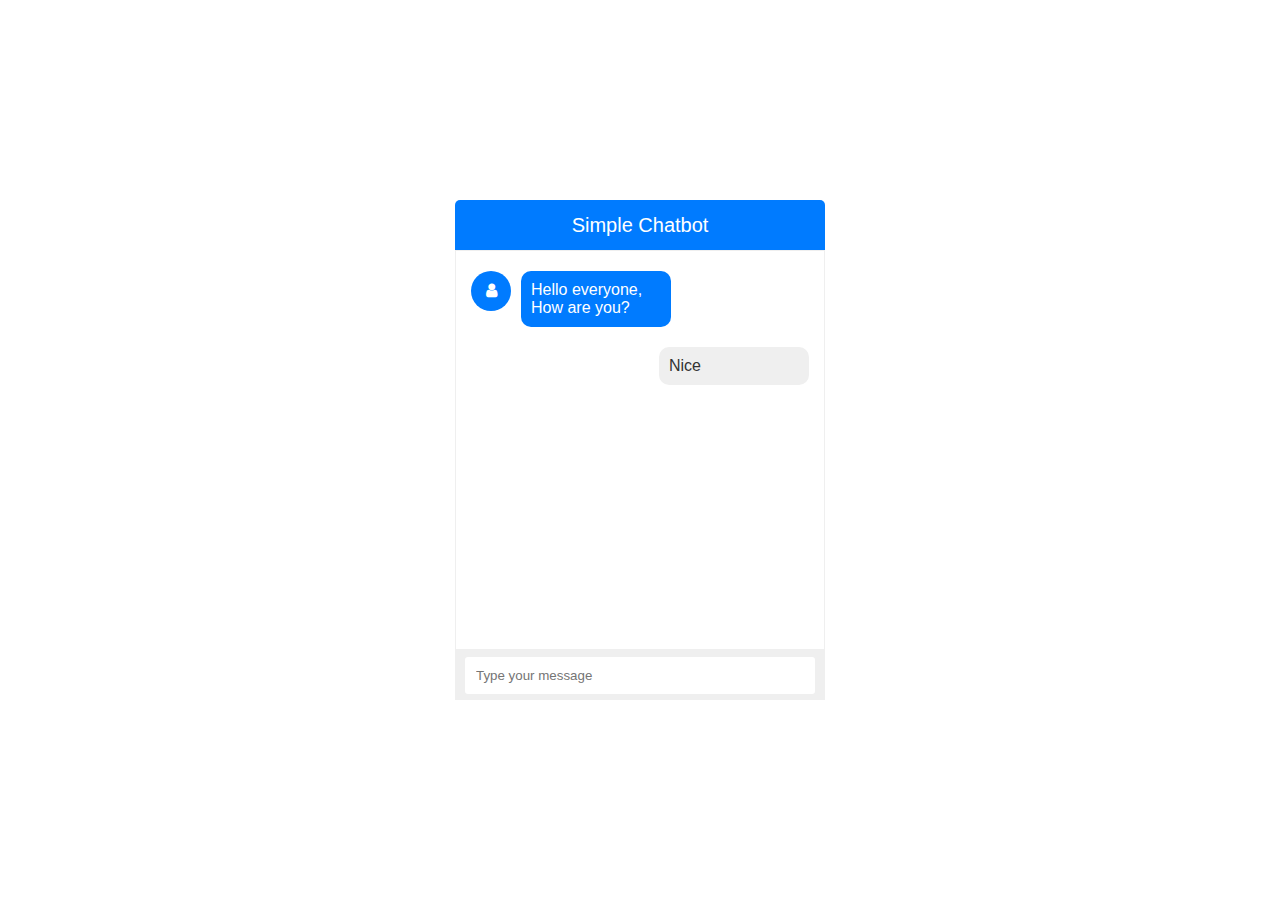
<file: chatbox.html>
<!DOCTYPE html>
<html lang="en">
<head>
    <meta charset="UTF-8">
    <meta http-equiv="X-UA-Compatible" content="IE=edge">
    <meta name="viewport" content="width=device-width, initial-scale=1.0">
    <link rel="stylesheet" href="https://cdnjs.cloudflare.com/ajax/libs/font-awesome/4.7.0/css/font-awesome.css">
    <link rel="stylesheet" href="style.css">
    <title>Chatbot - Mr Icep</title>
</head>
<body>
    <div class="wrapper">
        <div class="title">Simple Chatbot</div>
        <div class="box">
            <div class="item">
                <div class="icon">
                    <i class="fa fa-user"></i>
                </div>
                <div class="msg">
                    <p>Hello everyone, How are you?</p>
                </div>
            </div>
            <br clear="both">
            <div class="item right">
                <div class="msg">
                    <p>Nice</p>
                </div>
            </div>
        </div>
        
        <div class="typing-area">
            <div class="input-field">
                <input type="text" placeholder="Type your message" required>
                <button>Send</button>
            </div>
        </div>
    </div>
</body>
</html>
</file>
<file: style.css>
*{
    margin: 0;
    padding: 0;
    font-family: sans-serif; 
}
.banner{
    width: 100%;
    height: 100vh;
    background-image: url(info.jpg);
    background-size: cover;
    background-position: center;
} 
.navbar{
    width: 85%;
    margin: auto;
    padding: 35px 0;
    display: flex;
    align-items: center;
    justify-content: space-between;

}
.graduation{
    width: 120px;
    cursor: pointer;
}
.navbar ul li{
    list-style: none;
    display: inline-block;
    margin: 0 20px;
    position: relative;
}
.navbar ul li a{
    text-decoration: none;
    color: #fff;
    text-transform: uppercase;
}
.navbar ul li::after{
    content: '';
    height: 3px;
    width: 0;
    background: #009688;
    position: absolute;
    left: 0;
    bottom: -10px;
    transition: 0.5s;
}
.navbar ul li:hover::after{
    width: 100%;
}
.content{
    width: 100%;
    position: absolute;
    top: 50%;
    transform: translateY(-50%);
    text-align: center;
    color: #fff;
}
.content h1{
    font-size: 70px;
    margin-top: 80px;
}
.content p{
    margin: 20px auto;
    font-weight: 100;
    line-height: 25px;
}
@import url('https://fonts.googleapis.com/css2?family=Poppins:ital,wght@0,100;0,200;0,300;0,400;0,500;0,600;0,700;0,800;0,900;1,100;1,200;1,300;1,400;1,500;1,600;1,700;1,800;1,900&display=swap');

* {
    margin: 0;
    padding: 0;
    box-sizing: border-box;
}

body {
    font-family: 'Poppins', sans-serif;
    display: flex;
    justify-content: center;
    align-items: center;
    min-height: 100vh;
}

.wrapper {
    width: 370px;
}

.wrapper .title {
    background: #007bff;
    color: white;
    line-height: 2.5;
    border-radius: 5px 5px 0 0;
    text-align: center;
    font-size: 20px;
}

.wrapper .box {
    border: 1px solid #efefef;
    padding: 10px 15px;
    min-height: 400px;
    max-height: 400px;
}

.wrapper .box .item {
    display: flex;
    float: left;
    margin: 10px 0;
}

.wrapper .box .item .icon {
    background: #007bff;
    color: white;
    width: 40px;
    height: 40px;
    text-align: center;
    line-height: 40px;
    border-radius: 50%;
}

.wrapper .box .item .msg {
    background: #007bff;
    color: white;
    border-radius: 10px;
    width: 150px;
    margin-left: 10px;
}

.wrapper .box .item .msg p {
    padding: 10px;
}

.wrapper .box .item.right {
    float: right;
}

.wrapper .box .item.right .msg {
    background: #efefef;
    color: #333;
}

.wrapper .typing-area {
    width: 100%;
    background: #efefef;
    height: 50px;
    display: flex;
    justify-content: center;
    align-items: center;
    padding: 10px;
}

.wrapper .typing-area .input-field {
    width: 100%;
    position: relative;
}

.wrapper .typing-area .input-field input {
    width: 100%;
    padding: 10px;
    border: 1px solid transparent;
    border-radius: 3px;
    outline: none;
    padding-right: 70px;
    font-family: 'Poppins', sans-serif;
    transition: 0.3s all ease;
}

.wrapper .typing-area .input-field input:focus {
    border-color: #007bff;
}

.wrapper .typing-area .input-field button {
    position: absolute;
    top: 50%;
    right: 10px;
    transform: translateY(-50%);
    background: transparent;
    border: 1px solid #007bff;
    padding: 5px 10px;
    border-radius: 3px;
    color: #007bff;
    outline: none;
    cursor: pointer;
    opacity: 0;
    pointer-events: none;
    transition: 0.3s all ease;
}

.wrapper .typing-area .input-field button:hover {
    background: #007bff;
    color: white;
}

.wrapper .typing-area .input-field input:valid ~ button {
    opacity: 1;
    pointer-events: auto;
}
.InternshipInfo{
    width: 100%;
    padding: 100px 0px;
    background-color: #191919;
}
.InternshipInfo img{
    height: auto;
    width: 430px;
}
.info-text{
    width: 550px;
}
.main{
    width: 1130px;
    max-width: 95%;
    margin: 0 auto;
    display: flex;
    align-items: center;
    justify-content: space-around;
}
</file>
